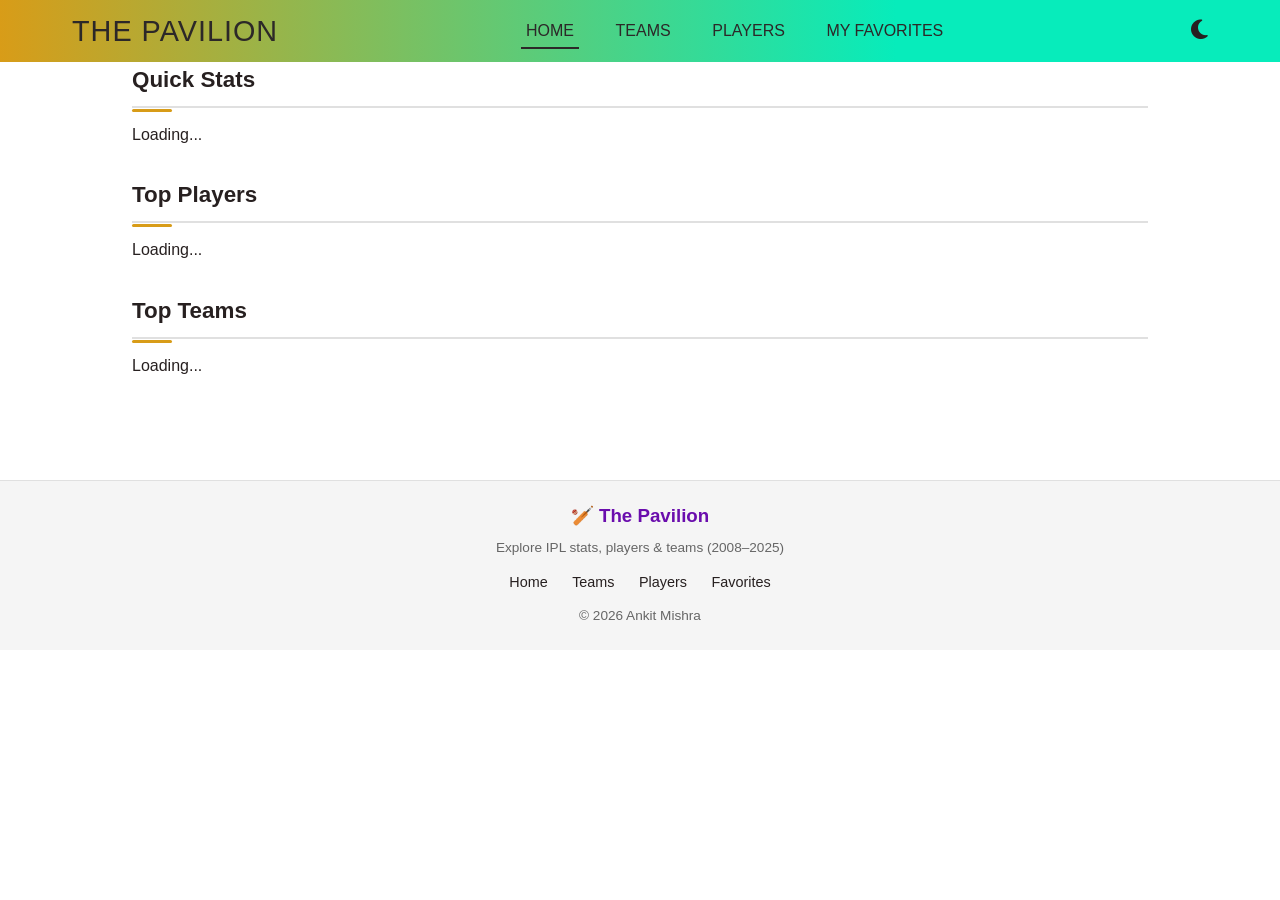
<file: index.html>
<!DOCTYPE html>
<html lang="en">

<head>
    <meta charset="UTF-8">
    <meta name="viewport" content="width=device-width, initial-scale=1.0">
    <title>IPL Stats Hub 🏏</title>
    <link rel="stylesheet" href="index.css">

    <link rel="stylesheet" href="https://cdnjs.cloudflare.com/ajax/libs/font-awesome/6.5.0/css/all.min.css">
    <link
        href="https://fonts.googleapis.com/css2?family=Playfair+Display:wght@600;700&family=Raleway:wght@400;500;600&display=swap"
        rel="stylesheet">


</head>

<body>
    <nav class="navbar">
        <button id="menu-toggle">
    <i class="fa-solid fa-bars"></i>
</button>
        <h1 class="logo">THE PAVILION</h1>

        <ul class="nav-links">
            <li class="active"><a href="index.html">HOME</a></li>
            <li><a href="teams.html">TEAMS</a></li>
            <li><a href="players.html">PLAYERS</a></li>
            <li><a href="favorites.html">MY FAVORITES</a></li>
        </ul>


        <button id="thm-toggle">
            <i class="fa-solid fa-moon"></i>
        </button>
    </nav>

    <main>
        <section class="quick-stats">
            <h2>Quick Stats</h2>
            <div id="stats-container">Loading...</div>
        </section>

        <section class="top-players">
            <h2>Top Players</h2>
            <div id="players-container">Loading...</div>
        </section>

        <section class="top-teams">
            <h2>Top Teams</h2>
            <div id="teams-container">Loading...</div>
        </section>
    </main>

    <footer class="footer">
    <div class="footer-container">
        <h3>🏏 The Pavilion</h3>
        <p>Explore IPL stats, players & teams (2008–2025)</p>

        <div class="footer-links">
            <a href="index.html">Home</a>
            <a href="teams.html">Teams</a>
            <a href="players.html">Players</a>
            <a href="favorites.html">Favorites</a>
        </div>

        <p class="footer-credit">© 2026 Ankit Mishra</p>
    </div>
</footer>

    <script src="index.js"></script>
</body>

</html>
</file>
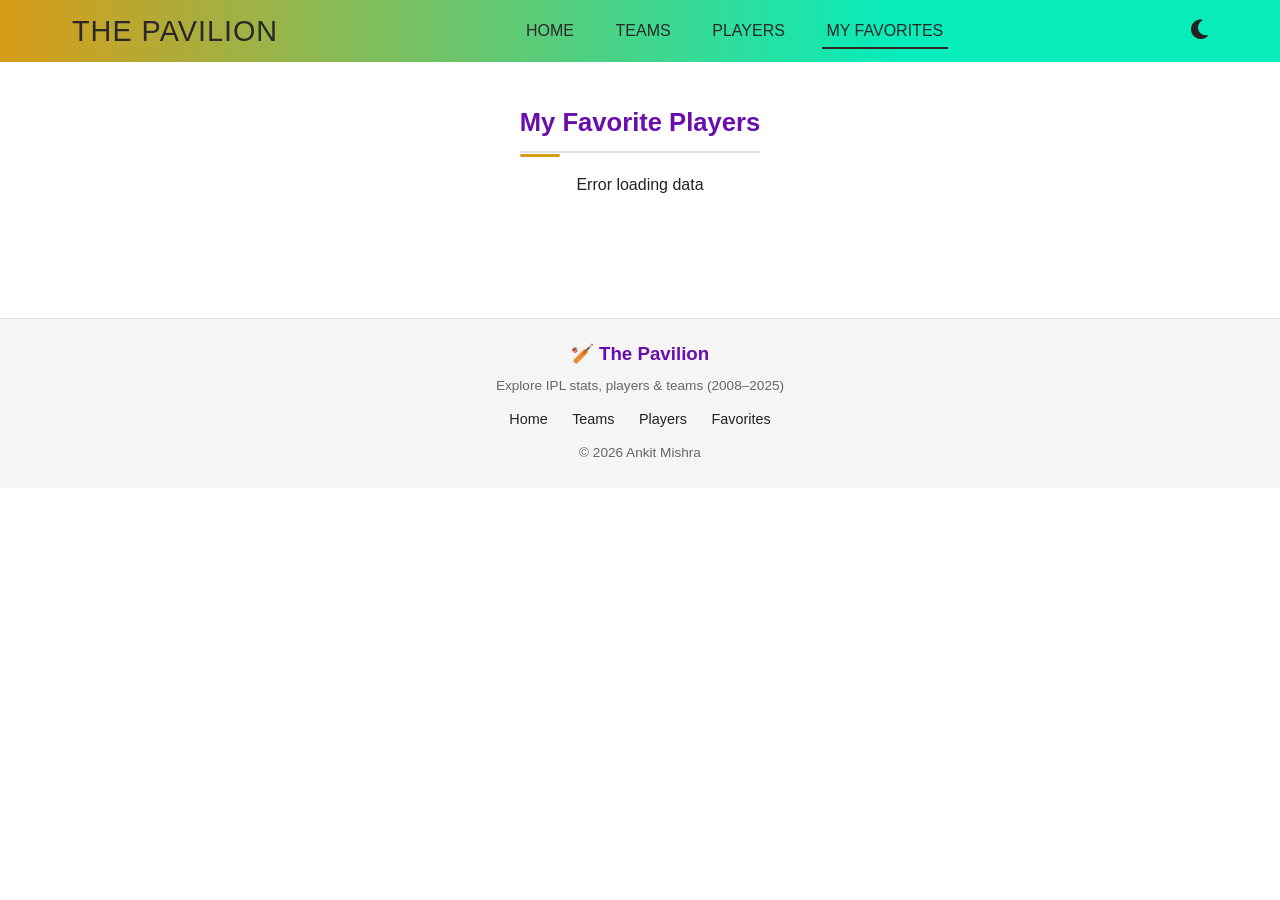
<file: favorites.html>
<!DOCTYPE html>
<html lang="en">
<head>
    <meta charset="UTF-8">
    <meta name="viewport" content="width=device-width, initial-scale=1.0">
    <title>My Favorites - IPL Stats Hub</title>
    <link rel="stylesheet" href="index.css">
    <link rel="stylesheet" href="https://cdnjs.cloudflare.com/ajax/libs/font-awesome/6.5.0/css/all.min.css">
</head>
<body>

<nav class="navbar">
    <button id="menu-toggle">
    <i class="fa-solid fa-bars"></i>
</button>
    <h1 class="logo">THE PAVILION</h1>
    <ul class="nav-links">
        <li><a href="index.html">HOME</a></li>
        <li><a href="teams.html">TEAMS</a></li>
        <li><a href="players.html">PLAYERS</a></li>
        <li class="active"><a href="favorites.html">MY FAVORITES</a></li>
    </ul>
    <button id="thm-toggle">
        <i class="fa-solid fa-moon"></i>
    </button>
</nav>

<main>
    <section class="favorites-section">
        <h2>My Favorite Players</h2>
        <div id="favorites-grid">Loading your stars...</div>
    </section>
</main>

<div id="toast"></div>

<div id="player-modal" class="hidden">
    <div class="modal-content">
        <span id="close-modal">&times;</span>

        <div id="modal-avatar" class="modal-avatar"></div>

        <h2 id="modal-name"></h2>
        <p id="modal-teams"></p>
        <p id="modal-awards"></p>
    </div>
</div>

    <footer class="footer">
    <div class="footer-container">
        <h3>🏏 The Pavilion</h3>
        <p>Explore IPL stats, players & teams (2008–2025)</p>

        <div class="footer-links">
            <a href="index.html">Home</a>
            <a href="teams.html">Teams</a>
            <a href="players.html">Players</a>
            <a href="favorites.html">Favorites</a>
        </div>

        <p class="footer-credit">© 2026 Ankit Mishra</p>
    </div>
</footer>

<script src="favorites.js"></script>
</body>
</html>
</file>
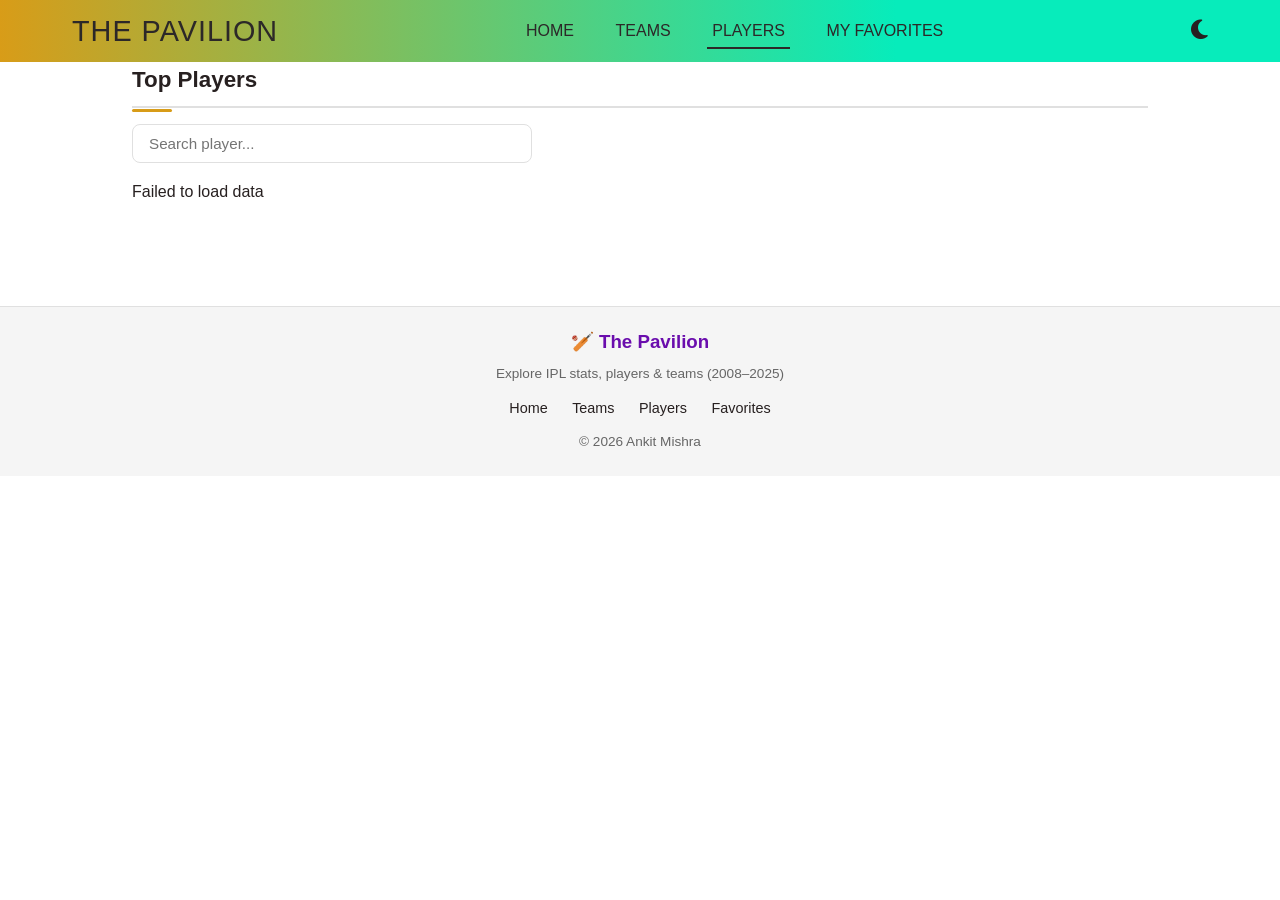
<file: players.html>
<!DOCTYPE html>
<html lang="en">
<head>
    <meta charset="UTF-8">
    <meta name="viewport" content="width=device-width, initial-scale=1.0">
    <title>Players - IPL Stats Hub</title>

    <link rel="stylesheet" href="index.css">
    <link rel="stylesheet" href="https://cdnjs.cloudflare.com/ajax/libs/font-awesome/6.5.0/css/all.min.css">
</head>

<body>

<nav class="navbar">
    <button id="menu-toggle">
    <i class="fa-solid fa-bars"></i>
</button>
    <h1 class="logo">THE PAVILION</h1>

    <ul class="nav-links">
        <li><a href="index.html">HOME</a></li>
        <li><a href="teams.html">TEAMS</a></li>
        <li class="active"><a href="players.html">PLAYERS</a></li>
        <li><a href="Favorites.html">MY FAVORITES</a></li>
    </ul>

    <button id="thm-toggle">
        <i class="fa-solid fa-moon"></i>
    </button>
</nav>

<main>
    <section class="players-section">
        <h2>Top Players</h2>

        <div class="search-bar">
            <input type="text" id="player-search" placeholder="Search player...">
        </div>

        <div id="players-grid">Loading...</div>
    </section>
</main>


<div id="player-modal" class="hidden">
    <div class="modal-content">
        <span id="close-modal">&times;</span>

        <div id="modal-avatar" class="modal-avatar"></div>

        <h2 id="modal-name"></h2>
        <p id="modal-teams"></p>
        <p id="modal-awards"></p>
    </div>
</div>


<div id="toast"></div>

    <footer class="footer">
    <div class="footer-container">
        <h3>🏏 The Pavilion</h3>
        <p>Explore IPL stats, players & teams (2008–2025)</p>

        <div class="footer-links">
            <a href="index.html">Home</a>
            <a href="teams.html">Teams</a>
            <a href="players.html">Players</a>
            <a href="favorites.html">Favorites</a>
        </div>

        <p class="footer-credit">© 2026 Ankit Mishra</p>
    </div>
</footer>

<script src="players.js"></script>

</body>
</html>
</file>
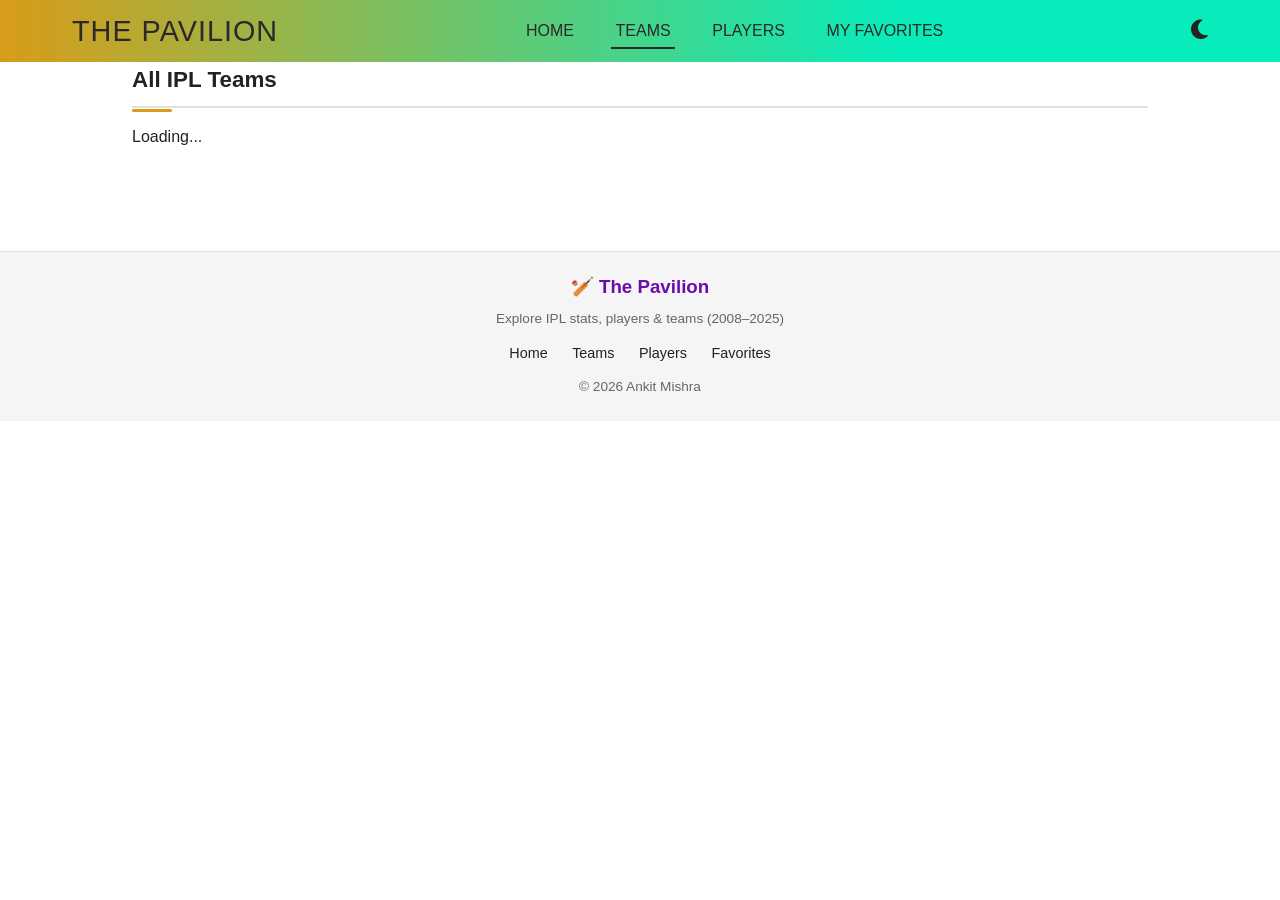
<file: teams.html>
<!DOCTYPE html>
<html lang="en">

<head>
    <meta charset="UTF-8">
    <meta name="viewport" content="width=device-width, initial-scale=1.0">
    <title>Teams - IPL Stats Hub</title>

    <link rel="stylesheet" href="index.css">


    <link rel="stylesheet" href="https://cdnjs.cloudflare.com/ajax/libs/font-awesome/6.5.0/css/all.min.css">
</head>

<body>
    <nav class="navbar">
        
        <h1 class="logo">THE PAVILION</h1>

        <ul class="nav-links">
            <li><a href="index.html">HOME</a></li>
            <li class="active"><a href="teams.html">TEAMS</a></li>
            <li><a href="players.html">PLAYERS</a></li>
           <li><a href="favorites.html">MY FAVORITES</a></li>
        </ul>

        



        <button id="thm-toggle">
            <i class="fa-solid fa-moon"></i>
        </button>
    </nav>

   
        <main>
            <section class="teams-section">
                <h2>All IPL Teams</h2>
                <div id="teams-grid">Loading...</div>
            </section>
        </main>

        <script src="teams.js"></script>

    <footer class="footer">
    <div class="footer-container">
        <h3>🏏 The Pavilion</h3>
        <p>Explore IPL stats, players & teams (2008–2025)</p>

        <div class="footer-links">
            <a href="index.html">Home</a>
            <a href="teams.html">Teams</a>
            <a href="players.html">Players</a>
            <a href="favorites.html">Favorites</a>
        </div>

        <p class="footer-credit">© 2026 Ankit Mishra</p>
    </div>
</footer>

    <script src="teams.js"></script>
</body>

</html>
</file>
<file: index.css>
:root {
    --primary: #ffffff;
    --secondary: #f5f5f5;
    --accent: #6a0dad;
    --accent-light: #d89c18;
    --text-primary: #272020;
    --text-secondary: #666666;
    --card-bg: #ffffff;
    --border: #e0e0e0;
    --success: #28a745;
    --error: #dc3545;
    --navbar-bg: rgb(7, 236, 187);
    --navbar-text: #2c2828;
}

body.dark-mode {
    --primary: #1a1a2e;
    --secondary: #16213e;
    --accent: #9b59b6;
    --accent-light: #d89c18;
    --text-primary: #eaeaea;
    --text-secondary: #aaaaaa;
    --card-bg: #1e1e3f;
    --border: #2a2a5a;
    --navbar-bg: #0f3460;
    --navbar-text: #eaeaea;
}

main {
    margin-top: 80px;   /
}

* {
    margin: 0;
    padding: 0;
    box-sizing: border-box;
}

body{
    font-family: 'Segoe UI', Tahoma, Geneva, Verdana, sans-serif;
    background-color: var(--primary);
    color: var(--text-primary);
    min-height: 100vh;
    line-height: 1.6;
}

.navbar{
    background: linear-gradient(to left, var(--navbar-bg) 30%, var(--accent-light) 100%);
    color: var(--navbar-text);
    display: flex;
    justify-content: space-between;
    align-items: center;
    padding: 0.5rem 4.5rem 0.5rem 4.5rem;
    position: fixed;
    top: 0;
    left: 0;
    right: 0;
    z-index: 1000;
}

.navbar .logo {
    font-size: 1.8rem;
    font-weight: 400;
}

.navbar .nav-links {
    display: flex;
    justify-content: center;
    align-items: center;
    gap: 2rem;
    list-style: none;
    color: var(--primary);
    margin-left: 0rem;
    
}

.navbar .nav-links li a {
    color: var(--navbar-text);
    text-decoration: none;
    font-size: 1rem;
    transition: 0.5s ease;
    padding: 0.5rem 0.3rem;
}

.navbar .nav-links li a:hover {
    text-shadow: 1px 1px 2px rgba(0, 0, 0, 0.2);
    
}


.navbar .nav-links li.active a {
    border-bottom: 2px solid var(--navbar-text);
    padding-bottom: 0.5rem;
}

.navbar #thm-toggle {
    background-color: transparent;
    color: var(--text-primary);
    border: none;
    font-size: 1.4rem;
    padding: 0rem 0rem;
    border-radius: 4px;
    cursor: pointer;
    transition: 0.3s ease;
}

.navbar #thm-toggle:hover {
    transform: scale(1.1);
}

#fav-btn {
    background: transparent;
    border: none;
    font-size: 1.3rem;
    cursor: pointer;
    color: yellow;
    margin-right: -20rem;
}

#fav-btn:hover {
    transform: scale(1.1);
}



.navbar .search-container{
    position: relative;
    margin-left: 5rem;
    margin-right: -5rem;
}

.navbar .search-button{
    position: absolute;
    left: 0.5rem;
    top: 50%;
    transform: translateY(-50%);
}

.navbar .search-button{
    background-color: transparent;
    border: none;
    color: rgb(14, 11, 19);
    font-size: 1.2rem;
}

.navbar .search-container input{
    padding: 0.5rem 0.8rem 0.5rem 2.2rem;
    border-radius: 6px;
    border: 1px solid var(--border);
    outline: none;
    transition: 0.3s ease;
}



.loading {
    display: flex;
    flex-direction: column;
    align-items: center;
    padding: 2rem;
    gap: 1rem;
}

.spinner {
    width: 40px;
    height: 40px;
    border: 4px solid var(--border);
    border-top: 4px solid var(--accent);
    border-radius: 50%;
    animation: spin 1s linear infinite;
}

@keyframes spin {
    to { transform: rotate(360deg); }
}


main {
    max-width: 1200px;
    margin: 0 auto;
    padding: 2rem 4.5rem;
}

section {
    margin-bottom: 3rem;
}

section h2 {
    font-size: 1.5rem;
    font-weight: 700;
    color: var(--accent);
    margin-bottom: 1rem;
    padding-bottom: 0.5rem;
    border-bottom: 2px solid var(--border);
}


#stats-container {
    display: flex;
    gap: 20px;
    flex-wrap: wrap;
    margin-top: 10px;
}

.stat-card {
    background: var(--card-bg);
    border: 1px solid var(--border);
    border-radius: 12px;
    padding: 20px 30px;
    text-align: center;
    flex: 1;
    min-width: 150px;
}

.stat-card h3 {
    font-size: 2rem;
    color: var(--accent);
    margin: 0;
}

.stat-card p {
    color: var(--text-secondary);
    margin: 5px 0 0;
    font-size: 0.9rem;
}


#players-container {
    display: flex;
    flex-direction: column;
    gap: 10px;
    margin-top: 10px;
}

.player-card {
    background: var(--card-bg);
    border: 1px solid var(--border);
    border-radius: 10px;
    padding: 14px 20px;
    display: flex;
    align-items: center;
    gap: 16px;
}

.player-card .rank {
    font-size: 1.1rem;
    font-weight: 600;
    color: var(--accent);
    min-width: 36px;
}

.player-card .name {
    flex: 1;
    font-weight: 500;
    color: var(--text-primary);
}

.player-card .awards {
    color: var(--text-secondary);
    font-size: 0.9rem;
}


#teams-container {
    display: flex;
    flex-direction: column;
    gap: 10px;
    margin-top: 10px;
}

.team-card {
    background: var(--card-bg);
    border: 1px solid var(--border);
    border-radius: 10px;
    padding: 14px 20px;
    display: flex;
    align-items: center;
    gap: 16px;
}

.team-card .rank {
    font-size: 1.1rem;
    font-weight: 600;
    color: var(--accent);
    min-width: 36px;
}

.team-card .name {
    flex: 1;
    font-weight: 500;
    color: var(--text-primary);
}

.team-card .wins {
    color: var(--text-secondary);
    font-size: 0.9rem;
}

.team-card .trophies {
    font-size: 0.9rem;
    font-weight: 600;
    color: var(--accent-light);
}


.quick-stats, .top-players, .top-teams {
    margin: 30px 20px;
}

.quick-stats h2, .top-players h2, .top-teams h2 {
    font-size: 1.4rem;
    margin-bottom: 14px;
    color: var(--text-primary);
}


/* Teams Page */
.teams-section {
    margin: 30px 20px;
}

.teams-section h2 {
    font-size: 1.4rem;
    margin-bottom: 16px;
    color: var(--text-primary);
}

#teams-grid {
    display: grid;
    grid-template-columns: repeat(auto-fill, minmax(280px, 1fr));
    gap: 16px;
}

.team-card {
    background: var(--card-bg);
    border: 1px solid var(--border);
    border-radius: 12px;
    padding: 16px;
    display: flex;
    align-items: center;
    gap: 16px;
}

.team-logo img {
    width: 60px;
    height: 60px;
    object-fit: contain;
    background-color: var( --primary);
}



.team-info h3 {
    font-size: 1rem;
    font-weight: 600;
    color: var(--text-primary);
    margin: 0 0 8px;
}

.team-stats {
    display: flex;
    flex-direction: column;
    gap: 4px;
    font-size: 0.85rem;
    color: var(--text-secondary);
}


/* Players Page */
.players-section {
    margin: 30px 20px;
}

.players-section h2 {
    font-size: 1.4rem;
    margin-bottom: 16px;
    color: var(--text-primary);
}

.search-bar {
    margin-bottom: 16px;
}

.search-bar input {
    width: 100%;
    max-width: 400px;
    padding: 10px 16px;
    border: 1px solid var(--border);
    border-radius: 8px;
    background: var(--card-bg);
    color: var(--text-primary);
    font-size: 0.95rem;
    outline: none;
}

.search-bar input:focus {
    border-color: var(--accent);
}

#players-grid {
    display: flex;
    flex-direction: column;
    gap: 10px;
}

.player-card {
    background: var(--card-bg);
    border: 1px solid var(--border);
    border-radius: 10px;
    padding: 14px 20px;
    display: flex;
    align-items: center;
    gap: 16px;
}

.player-rank {
    font-size: 1.1rem;
    font-weight: 600;
    color: var(--accent);
    min-width: 40px;
}

.player-info {
    flex: 1;
}

.player-info h3 {
    font-size: 1rem;
    font-weight: 600;
    color: var(--text-primary);
    margin: 0 0 4px;
}

.player-teams {
    font-size: 0.8rem;
    color: var(--text-secondary);
    margin: 0;
}

.player-awards {
    display: flex;
    flex-direction: column;
    align-items: center;
}

.award-count {
    font-size: 1.3rem;
    font-weight: 700;
    color: var(--accent-light);
}

.award-label {
    font-size: 0.75rem;
    color: var(--text-secondary);
}

.no-results {
    color: var(--text-secondary);
    padding: 20px;
    text-align: center;
}

.fav-toggle {
    background: none;
    border: none;
    outline: none;
    font-size: 1.4rem;
    cursor: pointer;
    color: #bbb;
    transition: all 0.2s ease;
}

.fav-toggle:hover {
    transform: scale(1.2);
    color: #ffcc00;
}

.fav-toggle.active {
    color: gold;
    text-shadow: 0 0 6px rgba(255, 215, 0, 0.7);
}

#favorites-popup {
    position: absolute;
    top: 60px;
    right: 20px;
    width: 250px;
    max-height: 250px;
    overflow-y: auto;
    background: var(--card-bg);
    border: 1px solid var(--border);
    border-radius: 10px;
    padding: 10px;
    box-shadow: 0 4px 12px rgba(0,0,0,0.2);
    z-index: 2000;
}

.hidden {
    display: none;
}

.favorite-item {
    padding: 6px 8px;
    border-bottom: 1px solid var(--border);
    font-size: 0.9rem;
}

.favorite-item:last-child {
    border-bottom: none;
}

#toast {
    position: fixed;
    bottom: 20px;
    right: 20px;
    background: #333;
    color: #fff;
    padding: 10px 16px;
    border-radius: 6px;
    font-size: 0.9rem;
    opacity: 0;
    pointer-events: none;
    transition: opacity 0.3s ease, transform 0.3s ease;
    transform: translateY(20px);
    z-index: 3000;
}

#toast.show {
    opacity: 1;
    transform: translateY(0);
}

#player-modal {
    position: fixed;
    top: 0;
    left: 0;
    width: 100%;
    height: 100%;

    display: flex;
    justify-content: center;
    align-items: center;

    background: rgba(0,0,0,0.5);
    z-index: 5000;

    opacity: 1;
    pointer-events: auto;
    transition: 0.3s;
}


#player-modal.hidden {
    opacity: 0;
    pointer-events: none;
}

.player-avatar img {
    width: 50px;      
    height: 50px;
    object-fit: cover;
    border-radius: 50%;
}



.modal-content {
    background: white;
    padding: 20px;
    border-radius: 12px;
    width: 400px;
    height: auto;
    text-align: center;
    position: relative;
}

.modal-avatar {
    width: 80px;
    height: 80px;
    background: purple;
    border-radius: 50%;
    margin: 0 auto 10px;
    display: flex;
    align-items: center;
    justify-content: center;
    color: white;
    font-size: 1.5rem;
}

#close-modal {
    position: absolute;
    right: 10px;
    top: 10px;
    cursor: pointer;
    font-size: 1.2rem;
}

.modal-avatar {
    width: 90px;
    height: 90px;
    border-radius: 50%;
    overflow: hidden;
    margin: 0 auto 10px;
}

.modal-avatar img {
    width: 100%;
    height: 100%;
    object-fit: cover;
}

.avatar-fallback {
    width: 100%;
    height: 100%;
    background: var(--accent);
    color: white;
    display: flex;
    align-items: center;
    justify-content: center;
    font-size: 1.6rem;
    font-weight: bold;
}


#favorites-grid {
    display: flex;
    flex-direction: column;
    gap: 12px;
}

.remove-btn {
    background: none;
    border: none;
    font-size: 1.2rem;
    cursor: pointer;
    color: #ff4d4d;
    transition: 0.2s;
}

.remove-btn:hover {
    transform: scale(1.2);
}

.favorites-section {
    padding-top: 70px; 
    display: flex;
    flex-direction: column;
    align-items: center;
}

#favorites-grid {
    display: flex;
    flex-direction: column;
    gap: 12px;
}

.remove-btn {
    background: none;
    border: none;
    font-size: 1.2rem;
    cursor: pointer;
    color: red;
}

.modal-avatar {
    width: 90px;
    height: 90px;
    border-radius: 50%;
    overflow: hidden;
    margin: auto;
}

.modal-avatar img {
    width: 100%;
    height: 100%;
    object-fit: cover;
}

.navbar {
    backdrop-filter: blur(10px);
}

.navbar .logo {
    letter-spacing: 1px;
}

#player-modal {
    position: fixed;
    inset: 0;
    background: rgba(0,0,0,0.5);
    display: flex;
    justify-content: center;
    align-items: center;
}

.modal-content {
    background: var(--card-bg);
    padding: 20px;
    border-radius: 14px;
    width: 300px;
    text-align: center;
    animation: popup 0.25s ease;
}

@keyframes popup {
    from {
        transform: scale(0.85);
        opacity: 0;
    }
    to {
        transform: scale(1);
        opacity: 1;
    }
}

.footer {
    background: var(--secondary);
    border-top: 1px solid var(--border);
    margin-top: 40px;
    padding: 20px 10px;
    text-align: center;
}

.footer-container h3 {
    margin-bottom: 6px;
    color: var(--accent);
}

.footer-container p {
    font-size: 0.85rem;
    color: var(--text-secondary);
    margin: 4px 0;
}

.footer-links {
    margin: 10px 0;
}

.footer-links a {
    margin: 0 10px;
    text-decoration: none;
    font-size: 0.9rem;
    color: var(--text-primary);
    transition: 0.3s;
}

.footer-links a:hover {
    color: var(--accent);
}

.footer-credit {
    font-size: 0.75rem;
    margin-top: 8px;
    color: var(--text-secondary);
}


#menu-toggle {
    display: none;
    font-size: 1.4rem;
    background: none;
    border: none;
    cursor: pointer;
    color: var(--navbar-text);
}


@media (max-width: 768px) {

    .navbar {
        padding: 0.5rem 1rem;
    }

    #menu-toggle {
        display: block;
    }

    .navbar .nav-links {
        position: absolute;
        top: 60px;
        right: 0;
        background: var(--navbar-bg);
        flex-direction: column;
        width: 200px;
        padding: 10px;
        gap: 10px;
        display: none;
        border-radius: 0 0 0 10px;
    }

    .navbar .nav-links.show {
        display: flex;
    }

    .navbar .nav-links li {
        text-align: right;
    }

    .navbar .search-container {
        display: none; /* optional: hide search on mobile */
    }
}

.stat-card, .player-card, .team-card {
    transition: all 0.25s ease;
}

.stat-card:hover,
.player-card:hover,
.team-card:hover {
    transform: translateY(-4px);
    box-shadow: 0 8px 20px rgba(0,0,0,0.08);
}

section h2 {
    font-size: 1.6rem;
    font-weight: 700;
    color: var(--accent);
    margin-bottom: 1.2rem;
    position: relative;
}

section h2::after {
    content: "";
    width: 40px;
    height: 3px;
    background: var(--accent-light);
    position: absolute;
    bottom: -6px;
    left: 0;
    border-radius: 2px;
}


button {
    transition: all 0.2s ease;
}

button:active {
    transform: scale(0.95);
}

html {
    scroll-behavior: smooth;
}
</file>
